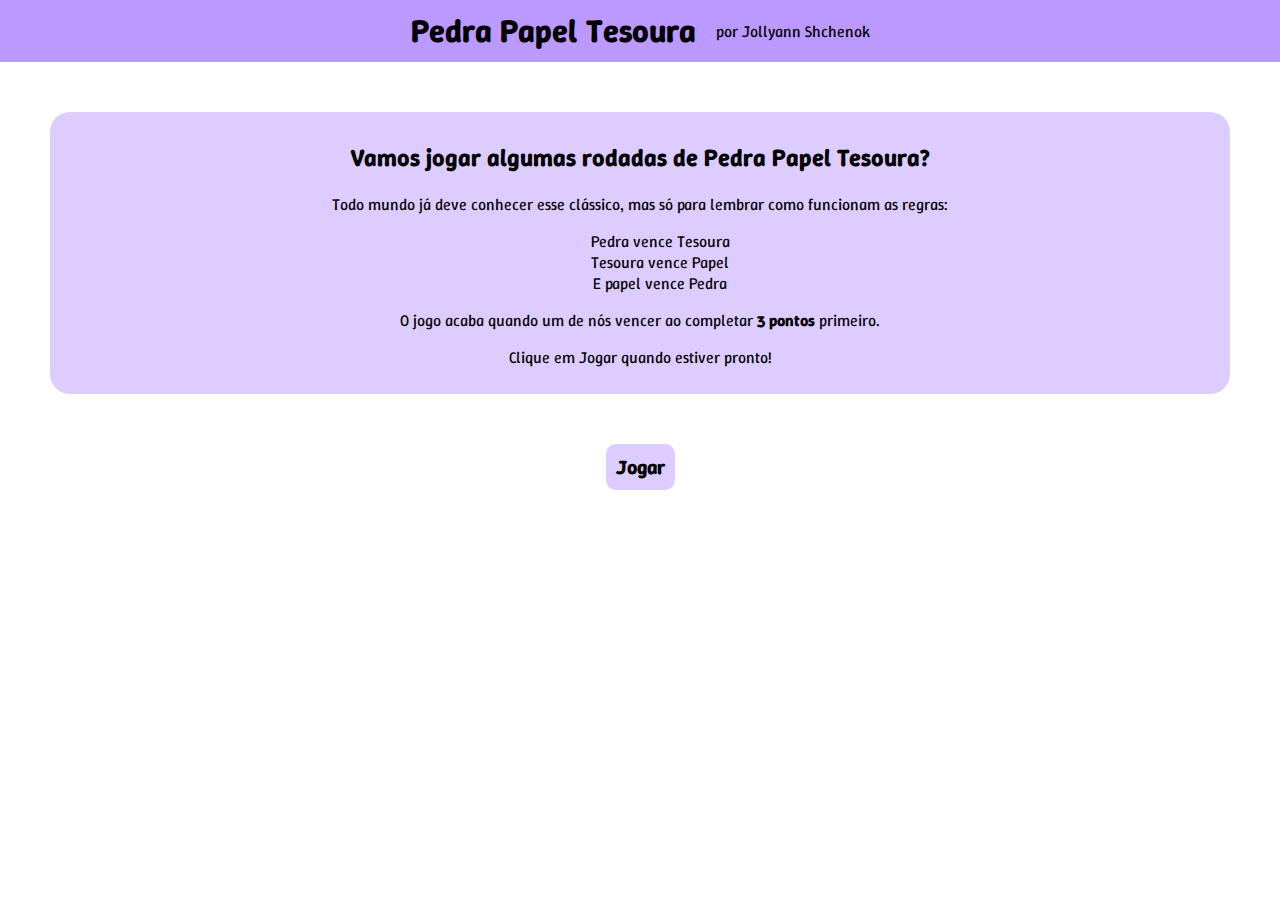
<file: index.html>
<html>

  <head>
    <title>Pedra Papel Tesoura</title>
    <link href="./ppt.css" rel="stylesheet"/>
    <link rel="preconnect" href="https://fonts.googleapis.com"/>
    <link rel="preconnect" href="https://fonts.gstatic.com" crossorigin/>
    <link href="https://fonts.googleapis.com/css2?family=Winky+Sans:ital,wght@0,300..900;1,300..900&display=swap" rel="stylesheet"/>
    <meta charset="utf-8"/>
  </head>

  <body>
    <header>
      <h1 class="header">Pedra Papel Tesoura</h1><p class="header">por Jollyann Shchenok</p>
    </header>

    <main>
      <!-- ----------Painel do Menu---------- -->
      <div id="menu">
        <h2>Vamos jogar algumas rodadas de Pedra Papel Tesoura?</h2>
        <p>Todo mundo já deve conhecer esse clássico, mas só para lembrar como funcionam as regras:</p>
        <ul>
          <li>Pedra vence Tesoura</li>
          <li>Tesoura vence Papel</li>
          <li>E papel vence Pedra</li>
        </ul>
        <p>O jogo acaba quando um de nós vencer ao completar <b>3 pontos</b> primeiro.</p>
        <p>Clique em Jogar quando estiver pronto!</p>
      </div>

      <!-- ----------Painel do Jogo---------- -->
      <div id="jogo" hidden>
        <div id="placar">
          <h3 class="placar">Você - 0</h3>
          <h3 class="placar">Jolly - 0</h3>
        </div>
        
        <img class="img" src="./Mídia/jollyNeutro.png"/>
        <img class="img" src="./Mídia/jollySurpreso.png" hidden/>
        <img class="img" src="./Mídia/jollyFeliz.png" hidden/>
        <img class="img" src="./Mídia/jollyTriste.png" hidden/>
        <img class="img" src="./Mídia/jollyBobo.png" hidden/>

        <h2 id="frase">Faça sua escolha:</h2>

        <button class="ppt">Pedra</button>
        <button class="ppt">Papel</button>
        <button class="ppt">Tesoura</button>
        <button class="ppt" hidden>Próximo</button>
      </div>

      <button id="botao1" hidden>Jogar Novamente</button>
      <button id="botao2">Jogar</button>
    </main>

    <script src="./ppt.js"></script>
  </body>

</html>
</file>
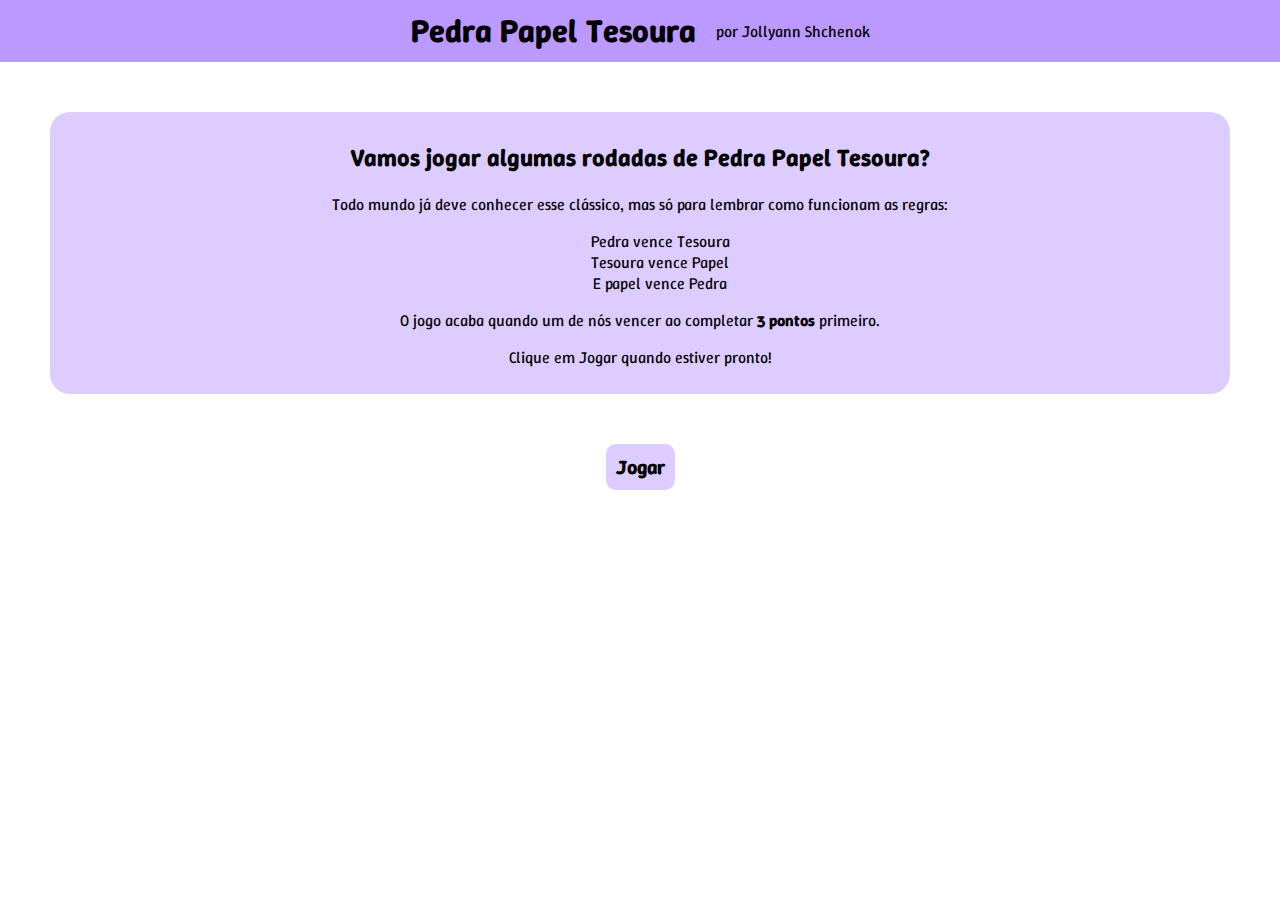
<file: ppt.html>
<html>

  <head>
    <title>Pedra Papel Tesoura</title>
    <link href="./ppt.css" rel="stylesheet"/>
    <link rel="preconnect" href="https://fonts.googleapis.com"/>
    <link rel="preconnect" href="https://fonts.gstatic.com" crossorigin/>
    <link href="https://fonts.googleapis.com/css2?family=Winky+Sans:ital,wght@0,300..900;1,300..900&display=swap" rel="stylesheet"/>
    <meta charset="utf-8"/>
  </head>

  <body>
    <header>
      <h1 class="header">Pedra Papel Tesoura</h1><p class="header">por Jollyann Shchenok</p>
    </header>

    <main>
      <!-- ----------Painel do Menu---------- -->
      <div id="menu">
        <h2>Vamos jogar algumas rodadas de Pedra Papel Tesoura?</h2>
        <p>Todo mundo já deve conhecer esse clássico, mas só para lembrar como funcionam as regras:</p>
        <ul>
          <li>Pedra vence Tesoura</li>
          <li>Tesoura vence Papel</li>
          <li>E papel vence Pedra</li>
        </ul>
        <p>O jogo acaba quando um de nós vencer ao completar <b>3 pontos</b> primeiro.</p>
        <p>Clique em Jogar quando estiver pronto!</p>
      </div>

      <!-- ----------Painel do Jogo---------- -->
      <div id="jogo" hidden>
        <div id="placar">
          <h3 class="placar">Você - 0</h3>
          <h3 class="placar">Jolly - 0</h3>
        </div>
        
        <img class="img" src="./Mídia/jollyNeutro.png"/>
        <img class="img" src="./Mídia/jollySurpreso.png" hidden/>
        <img class="img" src="./Mídia/jollyFeliz.png" hidden/>
        <img class="img" src="./Mídia/jollyTriste.png" hidden/>
        <img class="img" src="./Mídia/jollyBobo.png" hidden/>

        <h2 id="frase">Faça sua escolha:</h2>

        <button class="ppt">Pedra</button>
        <button class="ppt">Papel</button>
        <button class="ppt">Tesoura</button>
        <button class="ppt" hidden>Próximo</button>
      </div>

      <button id="botao1" hidden>Jogar Novamente</button>
      <button id="botao2">Jogar</button>
    </main>

    <script src="./ppt.js"></script>
  </body>

</html>
</file>
<file: ppt.css>
* {
  text-align: center;
  font-family: 'Winky Sans', sans-serif;
}

body {
  margin: 0px;
}

header {
  background-color: #bb99ff;
  display: flex;
  align-items: center;
  justify-content: center;
}

.header {
  margin: 10px;
}

#menu {
  background-color: #ddccff;
  margin: 50px;
  border-radius: 20px;
  padding: 10px;
}

#jogo {
  margin: 50px;
  border: 2px solid black;
  border-radius: 20px;
  padding: 20px;
}

#placar {
  display: flex;
  align-items: center;
  justify-content: space-between;
}

.placar {
  margin: 0px;
}

img {
  width: 200px;
}

li {
  list-style-type: none;
}

button {
  background-color:#ddccff;
  margin: 0 10px 10px 10px;
  border: none;
  border-radius: 10px;
  padding: 10px;
  font-size: 20px;
  font-weight: bold;
}

button:hover {
  background-color: #bb99ff;
  cursor: pointer;
}
</file>
